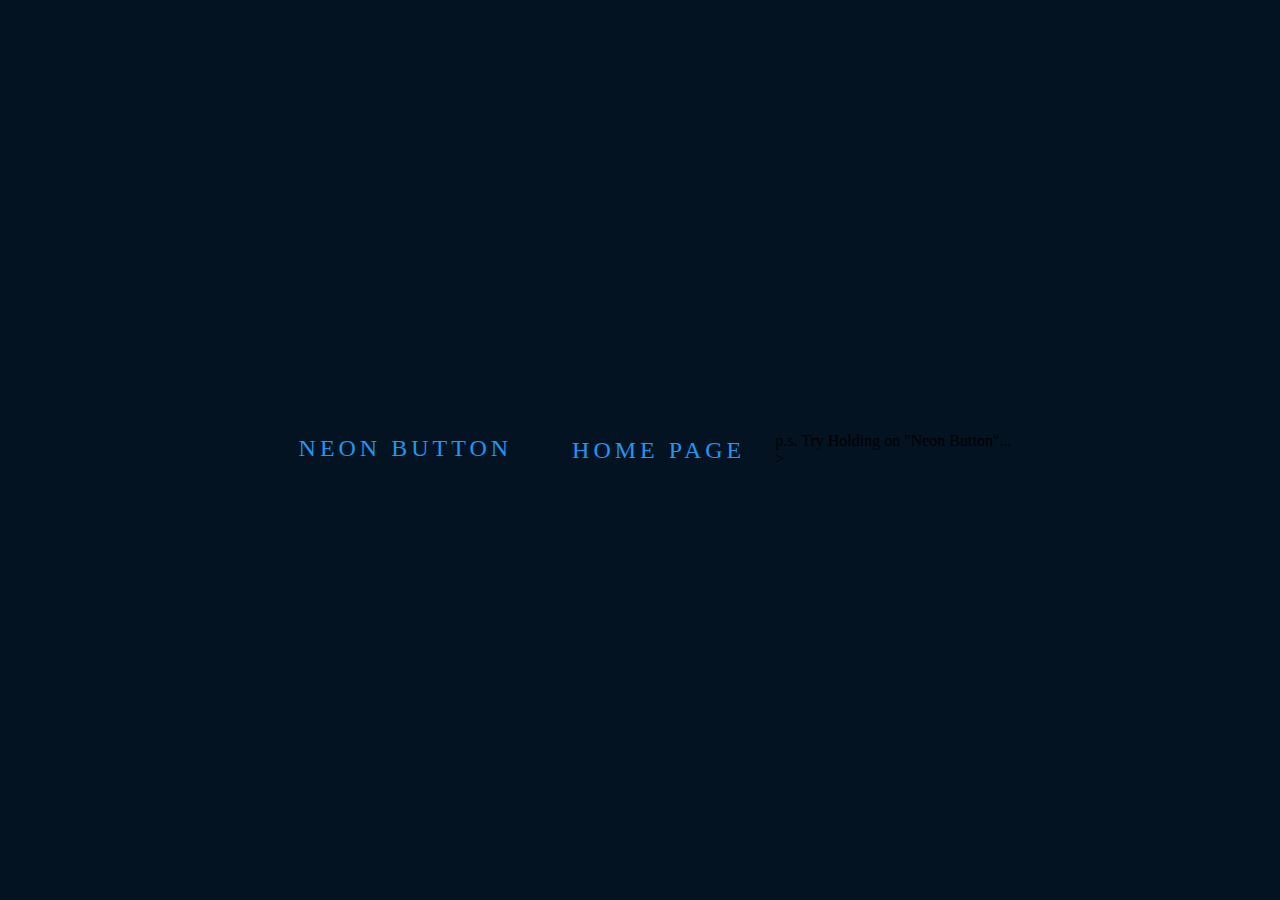
<file: index.html>
<!DOCTYPE html>
<html>
	<head>
		<title>Neon Light Button Hover Effects</title>
		<link rel="stylesheet" type="text/css" href="style.css">
	</head>
	<body>
		<div class="Main Rick Roll">
		<a href="#", title="Something Interesting here!">
			<span></span>
			<span></span>
			<span></span>
			<span></span>
			Neon Button
		</a>
		</div>
		<a href="Secondpage.html", target="_blank", title="Main Stuff">
			<span></span>
			<span></span>
			<span></span>
			<span></span>
			Home Page
		</a>
		<div class="ps">
			p.s. Try Holding on "Neon Button"... <br>
		<div>
 	</body>
</html>>
</file>
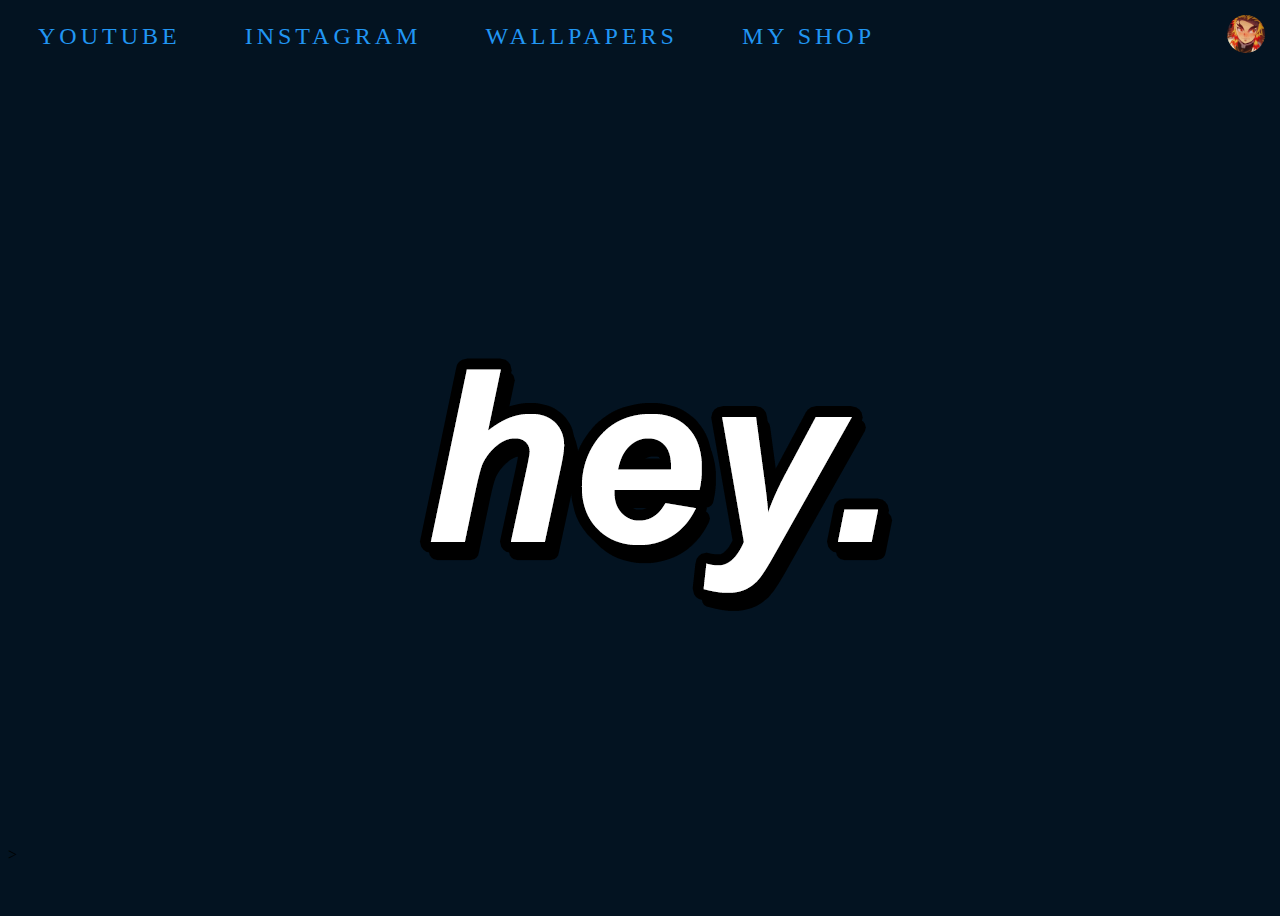
<file: Secondpage.html>
<!DOCTYPE html>
<html>
	<head>
		<title>Neon Light Button Hover Effects</title>
		<link rel="stylesheet" type="text/css" href="css/style.css">
	</head>
	<body>
		<div class="Header">
    <a href="https://www.youtube.com/channel/UCgOTumI_sKPiHeEz4vuB3Nw", target="_blank">
      <span></span>
      <span></span>
      <span></span>
      <span></span>
      Youtube
    </a>
		<a href="https://www.instagram.com/prabal_2004/", target="_blank">
			<span></span>
			<span></span>
			<span></span>
			<span></span>
			Instagram
		</a>
		<a href="https://wallpapercave.com/u/VolantPrime", target="_blank">
			<span></span>
			<span></span>
			<span></span>
			<span></span>
			Wallpapers
		</a>
		<a href="https://pixable.redbubble.com", target="_blank">
			<span></span>
			<span></span>
			<span></span>
			<span></span>
			My Shop
		</a>
		</div>
		<div class="top-right">
			<a href="https://www.instagram.com/prabal_2004/", target="_blank">
			<img src="images (36).jpeg", class="pfp">
			</a>
		</div>
		<div class="Content">
			<img src="pngegg.png", class="keyboard",>
		</div>
 	</body>
</html>>
</file>
<file: style.css>
body
{
	margin: 0;
	padding: 0;
	display: flex;
	justify-content: center;
	align-items: center;
	min-height: 100vh;
	background: #031321;
	font-family: consolas;
}
a
{
	position: relative;
	display: inline-block;
	padding: 15px 30px;
	color: #2196f3;
	text-transform: uppercase;
	letter-spacing: 4px;
	text-decoration: none;
	font-size: 24px;
	overflow: hidden;
	transition: 0.15s;
}
a:hover
{
	color: #255784;
	background: #2196f3;
	box-shadow: 0 0 10px #2196f3, 0 0 40px #2196f3, 0 0 80px #2196f3;
	transition-delay: 0.4s;
}
</file>
<file: css/style.css>
body
{
	min-height: 100vh;
	background: #031321;
	font-family: Gilroy Extrabold;
}
.ps
{
	position: absolute;
	bottom: 0;
	left: 0;
}
.Header
{
	position: sticky;
}
a
{
	position: relative;
	align-self: flex-start;
	display: inline-block;
	padding: 15px 30px;
	color: #2196f3;
	text-transform: uppercase;
	letter-spacing: 4px;
	text-decoration: none;
	font-size: 24px;
	overflow: hidden;
	transition: 0.15s;
	border-radius: 40px;
}
a:hover
{
	color: #255784;
	background: #2196f3;
	box-shadow: 0 0 10px #2196f3, 0 0 40px #2196f3, 0 0 80px #2196f3;
	transition-delay: 0.15s;
}
a:active
{
	color: #39ff14;
	background: #24E500;
	box-shadow: 0 0 10px #39ff14, 0 0 40px #39ff14, 0 0 80px #39ff14;
}
.pfp
{
	border-radius: 50%;
	max-width: 3%;
	position:fixed;
	right: 0;
	top: 0;
	padding: 15px;
}
.Content
{
	margin: 170px;
	padding: 0;
	display: flex;
	justify-content: center;
	align-items:center;
}
</file>
